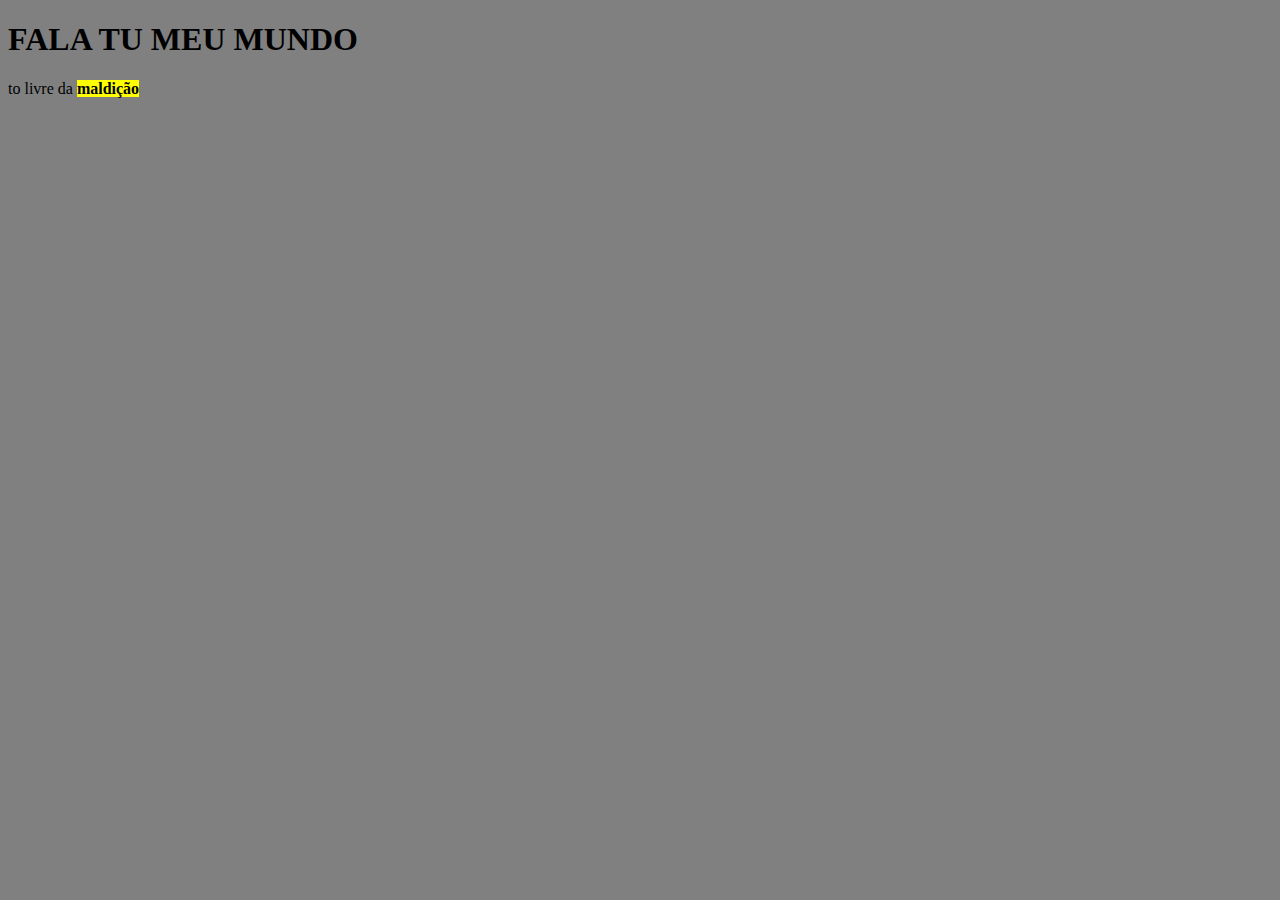
<file: index.html>
<!DOCTYPE html>
<html>

  <head>
    <title>Fala tu meu mundo</title>
  </head>

  <body>

    <body bgcolor=gray>
    <h1>FALA TU MEU MUNDO</h1>
    <p>to livre da <mark><strong>maldição</strong></mark></p>

  </body>

</html>
</file>
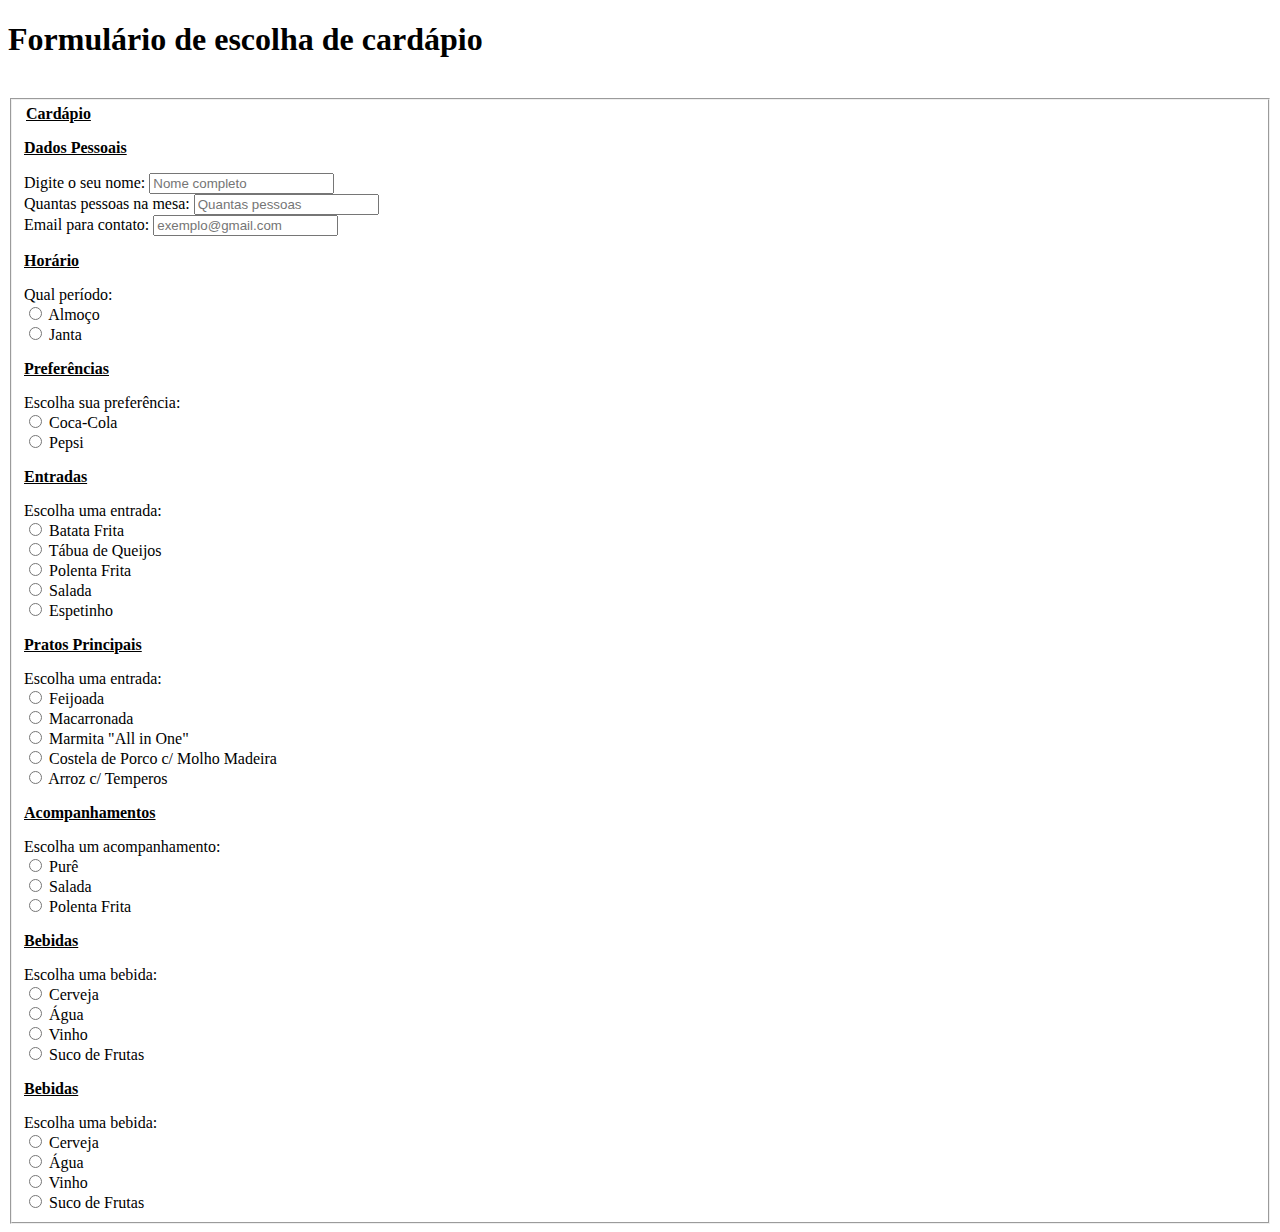
<file: aula02/Formulário.html>
<!doctype html>
<hmtl>

<head>
  <title>Cardápio em formulário</title>
</head>
  
<body>
  
  <h1>Formulário de escolha de cardápio</h1>
  <br>
  
  <!--Inicio do formulario-->
  <strong><form action = "" id = "cardapio">
    <fieldset>
      <legend><u>Cardápio</u></legend></strong>
      
      <!--Dados do usuário-->
      <strong><p><u>Dados Pessoais</u></p></strong>
      <label for = "nome">Digite o seu nome: </label>
      <input name = "nome" type = "text" placeholder = "Nome completo "<required></input><br>
      <label for = "numero_pessoas">Quantas pessoas na mesa:</label>
      <input num_pes = "numero_pessoas" type = "text" placeholder = "Quantas pessoas"<required></input><br>
      <label for = "contato">Email para contato:</label>
      <input num_pes = "contato" type = "text" placeholder = "exemplo@gmail.com"<required></input>
    
      <!--Horário-->
      <strong><p><u>Horário</u></p></strong>
      <label for = "horario">Qual período:</label><br>
      <input type = "radio" id = "almoco" name = "horario" value "almoco"></input>
      <label for = "horario">Almoço</label><br>
      <input type = "radio" id = "janta" name = "horario" value "janta"></input>
      <label for = "horario">Janta</label> 
  
      <!--Preferências-->
      <strong><p><u>Preferências</u></p></strong>
      <label for = "preferencia">Escolha sua preferência:</label><br>
      <input type = "radio" id = "preferencia" name = "preferencia" value "preferencia"></input>
      <label for = "preferencia">Coca-Cola</label><br>
      <input type = "radio" id = "preferencia" name = "preferencia" value "preferencia"></input>
      <label for = "preferencia">Pepsi</label>

      <!--Entradas-->
      <strong><p><u>Entradas</u></p></strong>
      <label for = "entrada">Escolha uma entrada:</label><br>
      <input type = "radio" id = "entrada" name = "entrada" value "entrada"></input>
      <label for = "entrada">Batata Frita</label><br>
      <input type = "radio" id = "entrada" name = "entrada" value "entrada"></input>
      <label for = "entrada">Tábua de Queijos</label><br>
      <input type = "radio" id = "entrada" name = "entrada" value "entrada"></input>
      <label for = "entrada">Polenta Frita</label><br>
      <input type = "radio" id = "entrada" name = "entrada" value "entrada"></input>
      <label for = "entrada">Salada</label><br>
      <input type = "radio" id = "entrada" name = "entrada" value "entrada"></input>
      <label for = "entrada">Espetinho</label><br>

      <!--Pratos Principais-->
      <strong><p><u>Pratos Principais</u></p></strong>
      <label for = "principal">Escolha uma entrada:</label><br>
      <input type = "radio" id = "entrada" name = "principal" value "principal"></input>
      <label for = "principal">Feijoada</label><br>
      <input type = "radio" id = "entrada" name = "principal" value "principal"></input>
      <label for = "principal">Macarronada</label><br>
      <input type = "radio" id = "entrada" name = "principal" value "principal"></input>
      <label for = "principal">Marmita "All in One"</label><br>
      <input type = "radio" id = "principal" name = "principal" value "principal"></input>
      <label for = "principal">Costela de Porco c/ Molho Madeira</label><br>
      <input type = "radio" id = "principal" name = "principal" value "principal"></input>
      <label for = "principal">Arroz c/ Temperos</label><br>

      <!--Acompanhamentos-->
      <strong><p><u>Acompanhamentos</u></p></strong>
      <label for = "acompanhamento">Escolha um acompanhamento:</label><br>
      <input type = "radio" id = "acompanhamento" name = "acompanhamento" value "acompanhamento"></input>
      <label for = "acompanhamento">Purê</label><br>
      <input type = "radio" id = "acompanhamento" name = "acompanhamento" value "acompanhamento"></input>
      <label for = "acompanhamento">Salada</label><br>
      <input type = "radio" id = "acompanhamento" name = "acompanhamento" value "acompanhamento"></input>
      <label for = "acompanhamento">Polenta Frita</label><br>

      <!--Bebidas-->
      <strong><p><u>Bebidas</u></p></strong>
      <label for = "bebida">Escolha uma bebida:</label><br>
      <input type = "radio" id = "bebida" name = "bebida" value "bebida"></input>
      <label for = "bebida">Cerveja</label><br>
      <input type = "radio" id = "bebida" name = "bebida" value "bebida"></input>
      <label for = "bebida">Água</label><br>
      <input type = "radio" id = "bebida" name = "bebida" value "bebida"></input>
      <label for = "bebida">Vinho</label><br>
      <input type = "radio" id = "bebida" name = "bebida" value "bebida"></input>
      <label for = "bebida">Suco de Frutas</label><br>

      <!--Bebidas-->
      <strong><p><u>Bebidas</u></p></strong>
      <label for = "bebida">Escolha uma bebida:</label><br>
      <input type = "radio" id = "bebida" name = "bebida" value "bebida"></input>
      <label for = "bebida">Cerveja</label><br>
      <input type = "radio" id = "bebida" name = "bebida" value "bebida"></input>
      <label for = "bebida">Água</label><br>
      <input type = "radio" id = "bebida" name = "bebida" value "bebida"></input>
      <label for = "bebida">Vinho</label><br>
      <input type = "radio" id = "bebida" name = "bebida" value "bebida"></input>
      <label for = "bebida">Suco de Frutas</label><br>

    </fieldset>
  </form>
</body>
</file>
